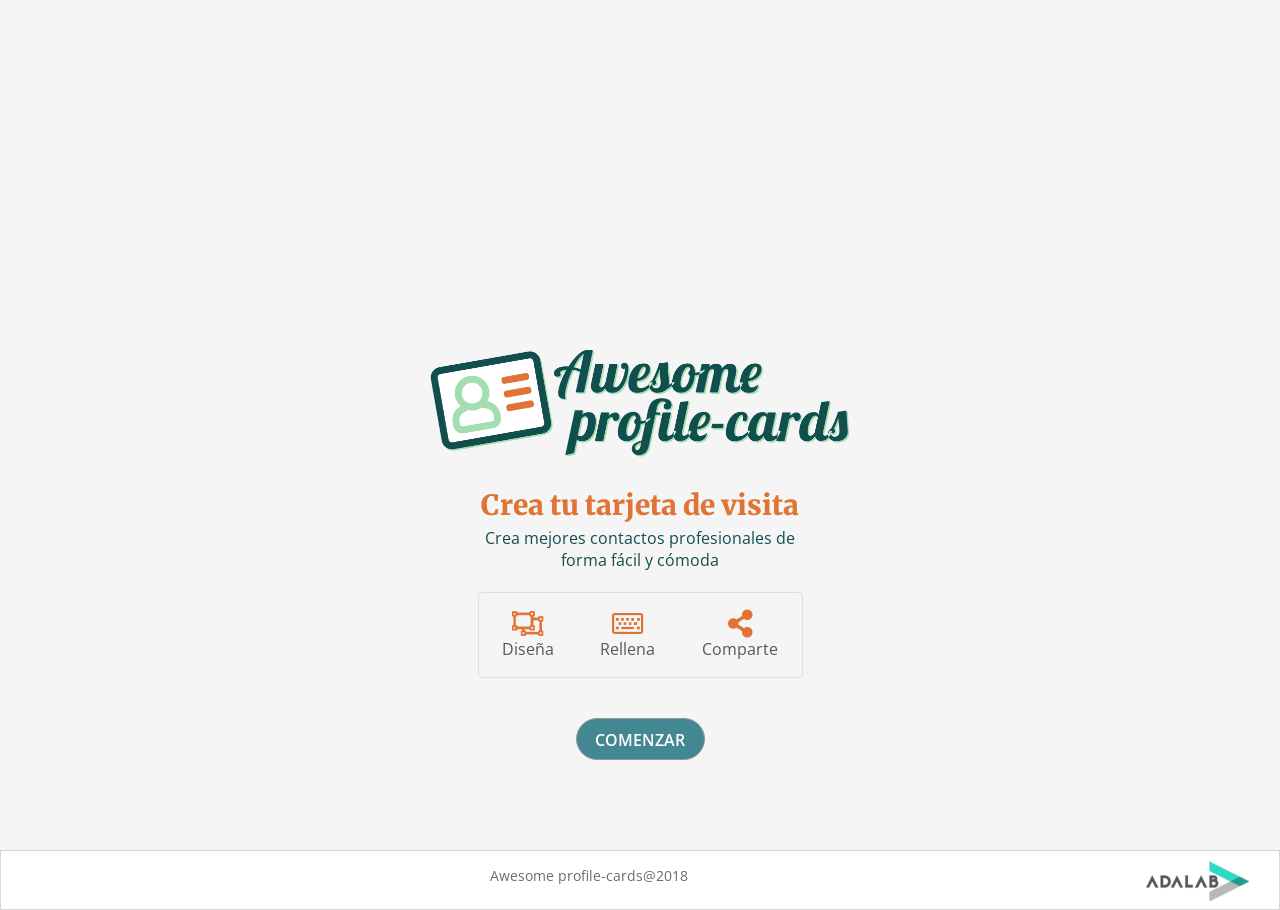
<file: index.html>
<!DOCTYPE html>
<html lang="es">
<html lang="es" dir="ltr">
<head>

  <meta charset="utf-8">
  <meta name="viewport" content="width=device-width, initial-scale=1">
  <title>Awesome profile-cards</title>
  <link href="https://fonts.googleapis.com/css?family=Merriweather" rel="stylesheet">
  <link href="https://fonts.googleapis.com/css?family=Open+Sans" rel="stylesheet">
  <link rel="stylesheet" href="https://use.fontawesome.com/releases/v5.1.0/css/all.css" integrity="sha384-lKuwvrZot6UHsBSfcMvOkWwlCMgc0TaWr+30HWe3a4ltaBwTZhyTEggF5tJv8tbt" crossorigin="anonymous">
  <link rel="stylesheet" href="css/main.css">
</head>

<body>


  <div class="wrapper">
    <div class="cover">
      <header class="cover-header">

      </header>
      <main class="cover-main">
        <div class="cover-main__text">
          <h2 class="cover-main__text--title">Crea tu tarjeta de visita</h2>
          <p class="cover-main__text--p">Crea mejores contactos profesionales de forma fácil y cómoda

          </p>
        </div>
        <ul class="cover-main__list">
          <li class="cover-main__list--design"><i class="far fa-object-ungroup iconLanding"></i>Diseña</li>
          <li class="cover-main__list--fill"><i class="far fa-keyboard iconLanding"></i>Rellena</li>
          <li class="cover-main__list--share"><i class="fas fa-share-alt iconLanding"></i>Comparte</li>
        </ul>
        <div class="cover_main__btn">
          <a class="btn-chubby" href="cardGenerator.html">Comenzar</a>
        </div>
      </main>
    </div>
    <footer class="footer">
      <p class="credit">Awesome profile-cards@2018</p>
      <a class="logoAdalab" href="http://adalab.es/" title="Página web Adalab">
        <img src="images/logo-adalab.png" alt="Logo Adalab">
      </a>

    </footer>

  </div>
</body>
</html>
</file>
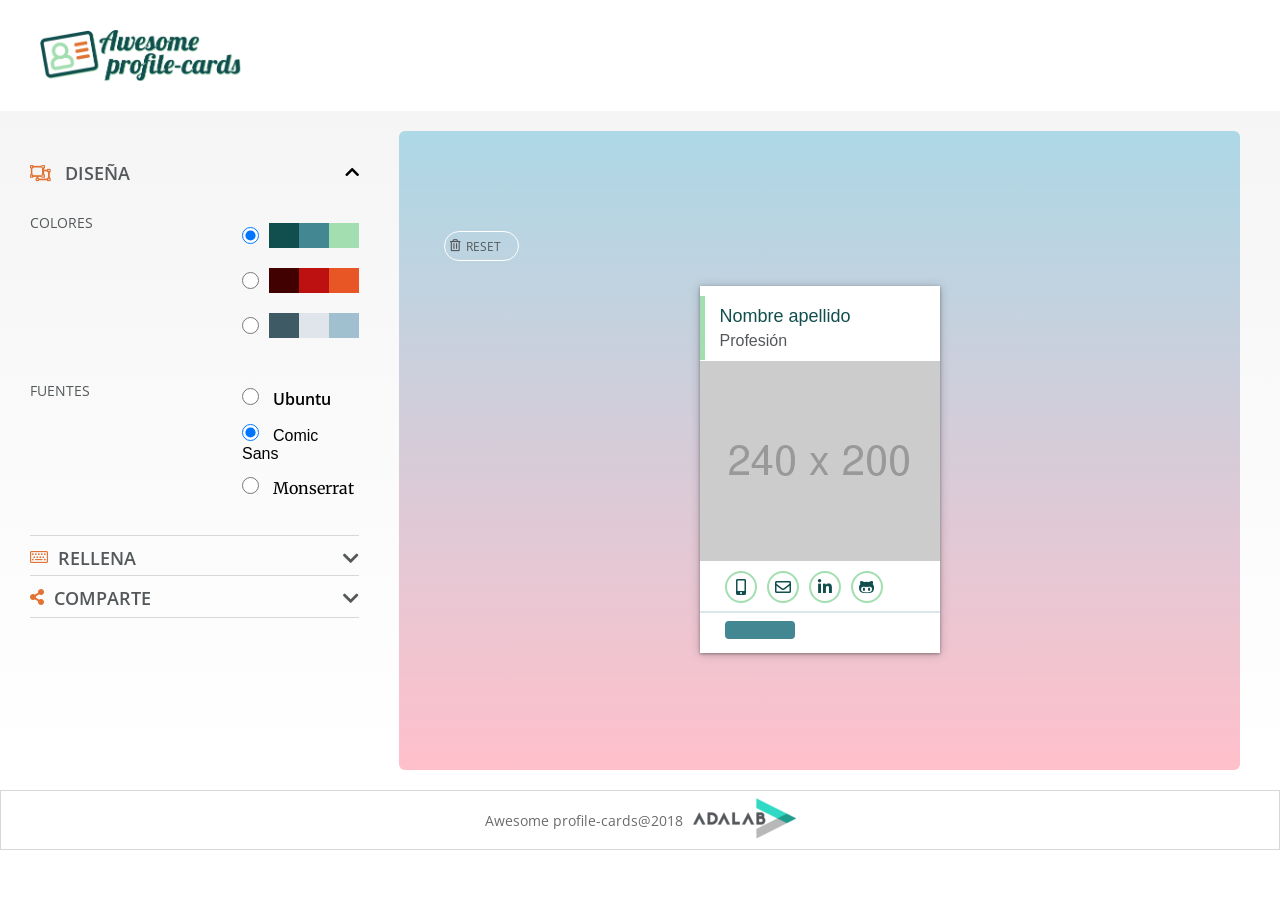
<file: cardGenerator.html>
<!DOCTYPE html>
<html lang="es" dir="ltr">

<head>
  <meta charset="utf-8">
  <meta name="viewport" content="width=device-width, initial-scale=1">
  <link rel="stylesheet" href="https://use.fontawesome.com/releases/v5.1.0/css/all.css" integrity="sha384-lKuwvrZot6UHsBSfcMvOkWwlCMgc0TaWr+30HWe3a4ltaBwTZhyTEggF5tJv8tbt" crossorigin="anonymous">
  <link href="https://fonts.googleapis.com/css?family=Merriweather" rel="stylesheet">
  <link href="https://fonts.googleapis.com/css?family=Open+Sans:400,600" rel="stylesheet">
  <link href="https://fonts.googleapis.com/css?family=Montserrat|Ubuntu" rel="stylesheet">
  <title>Awesome profile-cards</title>
  <link rel="stylesheet" href="css/main.css">
</head>

<body class="cardGenerator__wrapper">
  <header class="cardGenerator__header">
    <div class="cardGenerator__image">
      <a class="index__link" href="index.html"></a>
    </div>
  </header>

  <main class="cardGenerator__main">

    <!-- SECCION LAURA -->
    <section class="section-card">
      <button type="button" name="Reset" alt="reset button" class="resetbutton">
        <i class="far fa-trash-alt"></i>
        <div class="resetbutton--text">RESET</div>
      </button>
      <div class="card jsCard">
        <div class="card__top">
          <div class="card-info js-card-info">
            <p class="card__top--name js-card__top--name" id="fullname">Nombre apellido</p>
            <p class="card__top--career js-card__top--career" id="profesion">Profesión</p>
          </div>
        </div>
        <div class="card__image">
          <!-- <img src="images/image-card.png" alt="user-photo"> -->
        </div>
        <div>
          <ul class="card__social">
            <li class="card__social--li">
              <a class="button-card button--mobile js-social" id="mobile-link" href="tel:" title="número de teléfono" target="_blank">
                <i class="fas fa-mobile-alt js-icon"></i>
              </a>
            </li>
            <li class="card__social--li">
              <a class="button-card button--mail js-social" id="mail-link" href="mailto:" title="correo electrónico">
                <i class="far fa-envelope js-icon"></i>
              </a>
            </li>
            <li class="card__social--li">
              <a class="button-card button--linkedin js-social" id="linkedin-link" href="https://www.linkedin.com/in/" title="Linkedin" target="_blank">
                <i class="fab fa-linkedin-in js-icon"></i>
              </a>
            </li>
            <li class="card__social--li">
              <a class="button-card button--github js-social" id="github-link" href="https://github.com/" title="Github" target="_blank">
                <i class="fab fa-github-alt js-icon"></i>
              </a>
            </li>
          </ul>
          <div class="card__skills">
            <ul class="card_skills--list js-card_skills--list">
                <li class="js-skill skill"></li>
            </ul>
          </div>
        </div>
    </section>
    <!-- FIN SECCION -->

    <!--SECCIÓN RAQUEL-->

    <section class="section-collapsible">
      <form class="form formjs" action="cardGenerator.html" method="post">
        <fieldset class="design__container js-collapsible-visible js-collapsible-select">
          <div class="design__title js-collapsible-title">
            <legend class="legend__title design-title__legend">
              <i class="icon-title far fa-object-ungroup"></i> diseña
            </legend>
            <span>
              <i class="design__icon-legend fas fa-chevron-down jsRotate"></i>
            </span>
          </div>

          <div class="design__form hidden js-collapsible-form">
            <div class="design__form-colors">
              <p class="design__text">colores</p>
              <div class="design__palettes">

                <div class="design__palette design__palette1">
                  <input class="design__check-radio color-check" id="palette1" type="radio" name="palette" value="1" checked data-dest="green-card">
                  <label class="palette1__greens" for="palette1">
                  </label>
                </div>

                <div class="design__palette design__palette2">
                  <input class="design__check-radio color-check" id="palette2" type="radio" name="palette" value="2" data-dest="red-card">
                  <label class="palette2__reds" for="palette2">
                  </label>
                </div>

                <div class="design__palette design__palette3">
                  <input class="design__check-radio color-check" id="palette3" type="radio" name="palette" value="3" data-dest="blue-card">
                  <label class="palette3__blues" for="palette3">
                  </label>
                </div>

              </div>
            </div>
            <div class="design__form-fonts">
              <p class="design__text">fuentes</p>
              <div class="design__letter-type">

                <div class="design__type--common design__type--font1">
                  <input class="design__check-radio font-check" id="font1" type="radio" name="typography" value="1" data-font="ubuntu-card">
                  <label class="font1" for="font1">
                    ubuntu
                  </label>
                </div>

                <div class="design__type--common design__type--font2">
                  <input class="design__check-radio font-check" id="font2" type="radio" name="typography" value="2" data-font="comic-card" checked>
                  <label class="font2" for="font2">
                    comic sans
                  </label>
                </div>

                <div class="design__type--common design__type--font3">
                  <input class="design__check-radio font-check" id="font3" type="radio" name="typography" value="3" data-font="montse-card">
                  <label class="font3" for="font3">
                    monserrat
                  </label>
                </div>
              </div>
            </div>
          </div>
        </fieldset>


        <!-- FIN SECCION -->

        <!--SECCIÓN OLATZ-->

        <fieldset class="section-collapsible__fill js-collapsible-select">
          <div class="section-collapsible__fill--title js-collapsible-title">
            <span class="icon-title">
              <i class="far fa-keyboard"></i>
            </span>
            <legend class="legend__title fill-legend">rellena</legend>
            <span class="icon-down">
              <i class="fas fa-chevron-down jsRotate"></i>
            </span>
          </div>

          <div class="hidden js-collapsible-form">
            <div class="section-collapsible__fill--form">
              <label class="fill-input" for="nmb ">Nombre completo</label>
              <input class="fill-input__placeholder js-personal-name input-style" placeholder="Ej: Sally Jill" id="nmb" type="text" name="name" value="" data-stringer="fullname">

              <label class="fill-input" for="job ">Puesto</label>
              <input class="fill-input__placeholder input-style" placeholder="Ej: Front-end unicorn" id="job" type="text" name="job" value="" data-stringer="profesion">

              <label type="file" class="fill-input" for="add-image">Imagen de perfil</label>
              <div class="fill-input__image__square">

                <button type="button" class="fill-input__image" name="button">Añadir imagen</button>
                <input class="fill-input__input" id="add-image" name="photo" type="file" value="Añadir imagen">

                <div class="square__white"></div>
              </div>

              <label class="fill-input" for="emailaddress">Email</label>
              <input class="fill-input__placeholder input-style" placeholder="Ej: sally-hill@gmail.com" id="emailaddress" type="email" name="email" value="" data-stringer="mail-link">
              <label class="fill-input" for="phone">Teléfono</label>
              <input class="fill-input__placeholder input-style" placeholder="Ej: 555-55-55-55" id="phone" type="number" name="phone" value="" data-stringer="mobile-link">
              <label class="fill-input" for="lkdn">Linkedin</label>
              <input class="fill-input__placeholder input-style" placeholder="Ej:sally-hill" id="lkdn" type="url" name="linkedin" value="" data-stringer="linkedin-link">
              <label class="fill-input" for="GH">Github</label>
              <input class="fill-input__placeholder input-style" placeholder="Ej: sally-hill" id="GH" type="url" name="github" value="" data-stringer="github-link">


              <!-- <label class="fill-input" for="emailaddress">Email</label>
                  <input class="fill-input__placeholder" placeholder="Ej: sally-hill@gmail.com" id="emailaddress" type="email" name="" value="" data-stringer = "mail-link">

                  <label class="fill-input" for="phone">Teléfono</label>
                  <input class="fill-input__placeholder" placeholder="Ej: 555-55-55-55" id="phone" type="number" name="telephone" value="" data-stringer = "mobile-link" >

                  <label class="fill-input" for="lkdn">Linkedin</label>
                  <input class="fill-input__placeholder" placeholder="Ej: linkedin.com/in/sally.hill" id="lkdn" type="url" name="mail" value="" data-stringer = "linkedin-link">

                  <label class="fill-input" for="GH">Github</label>
                  <input class="fill-input__placeholder" placeholder="Ej: @sally-hill" id="GH" type="url" name="mail" value="" data-stringer = "github-link"> -->

              <div class="abilities-fill">
                <label class="fill-input__abilities" for="">Habilidades (máximo 3)</label>
                <div class="ability-box js-ability-box">
                  <select class="select-abilities js-select-abilities" name="skills">
                </select>
                  <button class="button-abilities js-button-abilitiesPlus" type="button" name="button">
                  <i class="fas fa-plus"></i>
                </button>
                </div>
                <div class="ability-box js-ability-box skills-hidden">
                  <select class="select-abilities js-select-abilities" name="skills">
                </select>
                  <button class="button-abilities js-button-abilitiesMinus" type="button" name="button">
                  <i class="fas fa-minus"></i>
                </button>
                </div>
                <div class="ability-box js-ability-box skills-hidden">
                  <select class="select-abilities js-select-abilities" name="skills">
                </select>
                  <button class="button-abilities js-button-abilitiesMinus" type="button" name="button">
                  <i class="fas fa-minus"></i>
                </button>
                </div>
              </div>
            </div>
          </div>
        </fieldset>


        <fieldset class="section-collapsible__share  js-collapsible-select">
          <div class="section-collapsible__share--title js-collapsible-title">
            <span class="icon-title">
              <i class="fas fa-share-alt"></i>
            </span>
            <legend class="legend__title share-legend">comparte</legend>
            <span class="icon-down">
              <i class="fas fa-chevron-down jsRotate"></i>
            </span>
          </div>
          <div class="js-collapsible-form hidden">
            <div class="section-collapsible__share--button">

              <button class="btn-create-card js-btn-create-card" type="button" name="button">
              <span>
                <i class="far fa-address-card"></i>
              </span>CREAR TARJETA</button>

            </div>

            <div class="section-collapsible__share--end js-hidden-twitter">
              <p class="phrase">La tarjeta ha sido creada:</p>
              <!-- <a class="link-awesome" href="http://awesome-profile-card.com?id=S456DF0001"> http://awesome-profile-card.com?id=S456DF0001 </a> -->
              <a href="#" class="link-awesome linkTwitter"></a>
              <button class="btn-share btn-sharejs" type="button" name="button">
                <span>
                  <i class="fab fa-twitter" style="font-size: 15px;"></i>
                </span>Compartir en twitter
              </button>
            </div>
          </div>
        </fieldset>

      </form>
    </section>

  </main>
  <footer class="footer">
    <p class="footer--credit">Awesome profile-cards@2018</p>
    <a href="http://adalab.es/">
      <img src="images/logo-adalab.png" alt="Logo Adalab" class="footer--image">
    </a>
  </footer>





  <!-- Como toques aquí te matamos -->
  <script type="text/javascript" src="js/main.min.js"></script>

</body>

</html>
</file>
<file: css/main.css>
@charset "UTF-8";/* Palette 1 *//* Palette 2 *//* Palette 3 *//* Palette 4 *//* color check *//* Palette 1 *//* Palette 2 *//* Palette 3 *//* Palette 4 *//* Tipo de fuente *//* Tamaño fuente */.cardGenerator__header {
  padding-top: 30px;
  padding-left: 40px;
  padding-bottom: 30px;
}

.cardGenerator__image {
  height: 51px;
  width: 201px;
  background-image: url("../images/Awesome-profile-cards.png");
  background-repeat: no-repeat;
  background-size: cover;
}

.index__link {
  display: block;
  height: 100%;
  width: 100%;
}

.section-card {
  background: -webkit-gradient(linear, left top, left bottom, from(lightblue), to(pink));
  background: linear-gradient(lightblue, pink);
  width: 100vw;
  height: 457px;
  padding-top: 10px;
}

.resetbutton {
  width: 75px;
  height: 30px;
  border-radius: 15px;
  border: solid 1px #fff;
  background: none;
  margin-left: 45px;
}

.card {
  background-color: #fff;
  width: 240px;
  height: 367px;
  -webkit-box-shadow: 0 1px 10px 0 rgba(0, 0, 0, 0.2), 0 1px 3px 0 rgba(0, 0, 0, 0.35);
  box-shadow: 0 1px 10px 0 rgba(0, 0, 0, 0.2), 0 1px 3px 0 rgba(0, 0, 0, 0.35);
  margin: auto;
  margin-top: 25px;
}

.card__top {
  height: 75px;
  display: -webkit-box;
  display: -ms-flexbox;
  display: flex;
  -webkit-box-orient: vertical;
  -webkit-box-direction: normal;
  -ms-flex-direction: column;
  flex-direction: column;
}

.card-info {
  height: 75px;
  display: -webkit-box;
  display: -ms-flexbox;
  display: flex;
  -webkit-box-orient: vertical;
  -webkit-box-direction: normal;
  -ms-flex-direction: column;
  flex-direction: column;
  margin-top: 10px;
  margin-bottom: 10px;
  padding-left: 15px;
  border-left: 5px solid #a2deaf;
}

.card__top--name {
  font-family: "Chilanka", "Comic Sans MS", sans-serif;
  font-weight: 700px;
  font-size: 18px;
  color: #114e4e;
  margin-bottom: 0;
  margin-top: 10px;
}

.card__top--career {
  font-family: "Chilanka", "Comic Sans MS", sans-serif;
  font-size: 16px;
  color: #54585a;
  margin-bottom: 10px;
  margin-top: 5px;
}

.card__image {
  width: 100%;
  height: 200px;
  background-image: url("../../images/image-card.png");
  background-size: cover;
}

.card__social {
  height: 50px;
  margin: 0;
  padding-right: 62px;
  padding-left: 20px;
}

.card__skills {
  border-top: 2px solid rgba(67, 135, 146, 0.2);
  text-decoration: none;
  list-style: none;
}

.card_skills--list {
  display: -webkit-box;
  display: -ms-flexbox;
  display: flex;
  -webkit-box-orient: horizontal;
  -webkit-box-direction: normal;
  -ms-flex-direction: row;
  flex-direction: row;
  margin-top: 3px;
  margin-bottom: 5px;
  opacity: 1;
  padding-left: 20px;
  padding-right: 40px;
}

.card__social--li {
  height: 32px;
}

.skill {
  display: -webkit-box;
  display: -ms-flexbox;
  display: flex;
  -webkit-box-pack: center;
  -ms-flex-pack: center;
  justify-content: center;
  -webkit-box-align: center;
  -ms-flex-align: center;
  align-items: center;
  height: 18px;
  width: 70px;
  padding: 3px;
  border-radius: 4px;
  background-color: #438792;
  margin: 5px;
  text-decoration: none;
  list-style: none;
  text-align: center;
}

.design__container {
  border: none;
  padding: 0;
  margin: 0;
  border-bottom: 1px solid #d8d8d8;
}

.design-title__legend {
  padding: 0;
}

.design__title {
  -webkit-box-align: center;
  -ms-flex-align: center;
  align-items: center;
  padding-top: 30px;
  padding-bottom: 10px;
  display: -webkit-box;
  display: -ms-flexbox;
  display: flex;
  -webkit-box-pack: justify;
  -ms-flex-pack: justify;
  justify-content: space-between;
}

.design__form-colors {
  -webkit-box-align: start;
  -ms-flex-align: start;
  align-items: flex-start;
  padding-top: 18px;
  padding-bottom: 33px;
  display: -webkit-box;
  display: -ms-flexbox;
  display: flex;
  -webkit-box-pack: justify;
  -ms-flex-pack: justify;
  justify-content: space-between;
}

.design__palette {
  display: -webkit-box;
  display: -ms-flexbox;
  display: flex;
  -webkit-box-align: center;
  -ms-flex-align: center;
  align-items: center;
  padding: 10px 0;
}

.design__check-radio {
  margin: 0;
  margin-right: 10px;
  width: 17px;
  height: 17px;
}

.palette1__greens::before {
  content: '';
  width: 30px;
  height: 25px;
  background-color: #114e4e;
}

.palette1__greens {
  width: 90px;
  height: 25px;
  background-color: #438792;
  display: -webkit-box;
  display: -ms-flexbox;
  display: flex;
  -webkit-box-pack: justify;
  -ms-flex-pack: justify;
  justify-content: space-between;
}

.palette1__greens::after {
  content: '';
  width: 30px;
  height: 25px;
  background-color: #a2deaf;
}

.palette2__reds::before {
  content: '';
  width: 30px;
  height: 25px;
  background-color: #420101;
}

.palette2__reds {
  width: 90px;
  height: 25px;
  background-color: #bd1010;
  display: -webkit-box;
  display: -ms-flexbox;
  display: flex;
  -webkit-box-pack: justify;
  -ms-flex-pack: justify;
  justify-content: space-between;
}

.palette2__reds::after {
  content: '';
  width: 30px;
  height: 25px;
  background-color: #e95626;
}

.palette3__blues::before {
  content: '';
  width: 30px;
  height: 25px;
  background-color: #3e5b65;
}

.palette3__blues {
  width: 90px;
  height: 25px;
  background-color: #dfe5eb;
  display: -webkit-box;
  display: -ms-flexbox;
  display: flex;
  -webkit-box-pack: justify;
  -ms-flex-pack: justify;
  justify-content: space-between;
}

.palette3__blues::after {
  content: '';
  width: 30px;
  height: 25px;
  background-color: #a0c0cf;
}

.design__form-fonts {
  -webkit-box-align: start;
  -ms-flex-align: start;
  align-items: flex-start;
  padding-bottom: 30px;
  display: -webkit-box;
  display: -ms-flexbox;
  display: flex;
  -webkit-box-pack: justify;
  -ms-flex-pack: justify;
  justify-content: space-between;
}

.design__letter-type {
  width: 117px;
}

.design__type--common {
  padding: 7px 0;
}

.btn-chubby {
  display: block;
  width: 129px;
  height: 42px;
  border-radius: 21px;
  background-color: #438792;
  border: solid 1px #979797;
  text-decoration: none;
  text-transform: uppercase;
  font-family: "Open Sans", sans-serif;
  font-size: 16px;
  font-weight: 600;
  color: #fff;
  text-align: center;
  line-height: 42px;
  margin: 0 auto 30px auto;
}

.resetbutton {
  width: 75px;
  height: 30px;
  border-radius: 15px;
  border: solid 1px #fff;
  background: none;
  font-size: 12px;
  font-family: "Open Sans", sans-serif;
  color: #54585a;
  display: -webkit-box;
  display: -ms-flexbox;
  display: flex;
  -webkit-box-orient: horizontal;
  -webkit-box-direction: normal;
  -ms-flex-direction: row;
  flex-direction: row;
  -webkit-box-align: center;
  -ms-flex-align: center;
  align-items: center;
}

.fa-trash-alt {
  padding-left: 5px;
}

.resetbutton--text {
  padding-left: 5px;
}

.card__social {
  text-decoration: none;
  list-style: none;
  display: -webkit-box;
  display: -ms-flexbox;
  display: flex;
  -webkit-box-orient: horizontal;
  -webkit-box-direction: normal;
  -ms-flex-direction: row;
  flex-direction: row;
  -ms-flex-line-pack: start;
  align-content: flex-start;
}

.button-card {
  width: 32px;
  height: 32px;
  border-radius: 16px;
  border: solid 2px #a2deaf;
  background: none;
  color: #114e4e;
  margin: 10px 5px;
  display: block;
  display: -webkit-box;
  display: -ms-flexbox;
  display: flex;
  -webkit-box-pack: center;
  -ms-flex-pack: center;
  justify-content: center;
  -webkit-box-align: center;
  -ms-flex-align: center;
  align-items: center;
  text-decoration: none;
}

.button-abilities {
  display: -webkit-box;
  display: -ms-flexbox;
  display: flex;
  -webkit-box-align: center;
  -ms-flex-align: center;
  align-items: center;
  -webkit-box-pack: center;
  -ms-flex-pack: center;
  justify-content: center;
  font-size: 18px;
  color: #e17334;
  background-color: transparent;
  border: 1px solid #e17334;
  border-radius: 15px;
  width: 30px;
  height: 30px;
  margin-left: 20px;
}

.btn-create-card {
  font-family: "Open Sans", sans-serif;
  font-size: 18px;
  font-weight: 600;
  color: #fff;
  width: 199px;
  height: 50px;
  border-radius: 12px;
  border-style: none;
  background-color: #e17334;
  display: -webkit-box;
  display: -ms-flexbox;
  display: flex;
  -webkit-box-pack: center;
  -ms-flex-pack: center;
  justify-content: center;
  text-decoration: none;
  -webkit-box-shadow: 0 1px 6px 0 rgba(0, 0, 0, 0.32);
  box-shadow: 0 1px 6px 0 rgba(0, 0, 0, 0.32);
}

.btn-share {
  width: 181px;
  height: 30px;
  border-radius: 3px;
  border-style: none;
  color: #fff;
  background-color: #00a0f5;
  -webkit-box-shadow: 0 0 4px 0 rgba(0, 0, 0, 0.32);
  box-shadow: 0 0 4px 0 rgba(0, 0, 0, 0.32);
}

.icon-title {
  color: #e17334;
  padding-right: 10px;
}

.section-collapsible__fill {
  border: none;
  height: auto;
  -webkit-box-sizing: border-box;
  box-sizing: border-box;
  width: 100%;
  margin: 0;
  border-bottom: 1px solid #d8d8d8;
}

.section-collapsible__fill--title {
  display: -webkit-box;
  display: -ms-flexbox;
  display: flex;
  -webkit-box-orient: horizontal;
  -webkit-box-direction: normal;
  -ms-flex-direction: row;
  flex-direction: row;
  -webkit-box-pack: start;
  -ms-flex-pack: start;
  justify-content: flex-start;
  -webkit-box-align: center;
  -ms-flex-align: center;
  align-items: center;
  padding-top: 10px;
  padding-bottom: 5px;
  margin: 0;
}

.section-collapsible__fill--form {
  display: -webkit-box;
  display: -ms-flexbox;
  display: flex;
  -webkit-box-orient: vertical;
  -webkit-box-direction: normal;
  -ms-flex-direction: column;
  flex-direction: column;
}

.fill-legend {
  text-transform: uppercase;
  color: #54585a;
}

.icon-down {
  margin-left: auto;
  color: #54585a;
  width: 16px;
  height: 18px;
  font-size: 18px;
}

.fill-input {
  font-size: 14px;
  font-family: "Open Sans", sans-serif;
  font-weight: normal;
  margin-top: 20px;
  margin-bottom: 5px;
}

.fill-input__image {
  color: #fff;
  display: inline-block;
  background-color: #e17334;
  border: none;
  border-radius: 3px;
  height: 30px;
  width: 140px;
}

.fill-input__input {
  display: none;
}

.square__white {
  width: 30px;
  height: 30px;
  border: 1px solid #a2deaf;
  margin-left: 20px;
  background-size: cover;
}

.fill-input__image__square {
  display: -webkit-box;
  display: -ms-flexbox;
  display: flex;
  -webkit-box-orient: horizontal;
  -webkit-box-direction: normal;
  -ms-flex-direction: row;
  flex-direction: row;
}

.fill-input__placeholder {
  border: 1px solid #a2deaf;
}

.fill-input__abilities {
  display: block;
  margin-top: 40px;
  margin-bottom: 5px;
}

.select-abilities {
  background: none;
  border: 1px solid #a2deaf;
  border-radius: 4px;
  width: 165px;
  height: 30px;
}

.ability-box {
  margin-bottom: 21px;
  display: -webkit-box;
  display: -ms-flexbox;
  display: flex;
  -webkit-box-align: center;
  -ms-flex-align: center;
  align-items: center;
}

.section-collapsible__share {
  border: none;
  border-bottom: 1px solid #d8d8d8;
}

.section-collapsible__share--title {
  display: -webkit-box;
  display: -ms-flexbox;
  display: flex;
  -webkit-box-align: center;
  -ms-flex-align: center;
  align-items: center;
  padding-top: 10px;
  padding-bottom: 7px;
  margin: 0;
}

.section-collapsible__share--button {
  display: -webkit-box;
  display: -ms-flexbox;
  display: flex;
  -webkit-box-pack: center;
  -ms-flex-pack: center;
  justify-content: center;
  margin-top: 30px;
  padding-bottom: 30px;
  border-bottom: 1px solid #d8d8d8;
}

.fa-address-card {
  margin-right: 10.5px;
}

.phrase {
  margin-bottom: 0;
  font-size: 18px;
  color: #54585a;
}

.link-awesome {
  margin-top: 5px;
  margin-bottom: 10px;
  color: #e17334;
  text-decoration: none;
  font-size: 12px;
}

.section-collapsible__share--end {
  display: -webkit-box;
  display: -ms-flexbox;
  display: flex;
  -webkit-box-orient: vertical;
  -webkit-box-direction: normal;
  -ms-flex-direction: column;
  flex-direction: column;
  -webkit-box-pack: center;
  -ms-flex-pack: center;
  justify-content: center;
  -webkit-box-align: center;
  -ms-flex-align: center;
  align-items: center;
  padding-top: 20px;
  padding-bottom: 30px;
}

.btn-share {
  width: 181px;
  height: 30px;
  border-radius: 3px;
  border-style: none;
  color: #fff;
  background-color: #00a0f5;
  -webkit-box-shadow: 0 0 4px 0 rgba(0, 0, 0, 0.32);
  box-shadow: 0 0 4px 0 rgba(0, 0, 0, 0.32);
}

.input-style {
  height: 30px;
}

.form {
  margin: 0 20px 0 19px;
}

.cover-main__text--title {
  color: #e17334;
  font-family: "Merriweather", serif;
  font-size: 19px;
}

.cover-main__text--p {
  color: #114e4e;
  font-family: "Open Sans", sans-serif;
  font-size: 13px;
}

.cover-main__list {
  color: #54585a;
  font-family: "Open Sans", sans-serif;
  font-size: 16px;
}

.footer--credit {
  color: #6b6b6b;
  font-family: "Open Sans", sans-serif;
  font-size: 14px;
}

.legend__title {
  color: #54585a;
  font-family: "Open Sans", sans-serif;
  font-size: 18px;
  text-transform: uppercase;
  font-weight: 600;
}

.skill {
  color: #fff;
  font-family: "Open Sans", sans-serif;
  font-size: 13px;
}

.design__text {
  color: #54585a;
  font-family: "Open Sans", sans-serif;
  font-size: 14px;
  text-transform: uppercase;
  margin: 0;
}

.font1 {
  font-family: "Open Sans", sans-serif;
  font-size: 16px;
  font-weight: 600;
  text-transform: capitalize;
}

.font2 {
  font-family: "Chilanka", "Comic Sans MS", sans-serif;
  font-size: 16px;
  font-weight: normal;
  text-transform: capitalize;
}

.font3 {
  font-family: "Merriweather", serif;
  font-size: 16px;
  font-weight: normal;
  text-transform: capitalize;
}

.section-collapsible__fill--form {
  color: #114e4e;
  font-family: "Open Sans", sans-serif;
  font-size: 14px;
}

.green-card .js-card-info {
  border-left: 5px solid #a2deaf;
}

.green-card .js-card__top--name {
  color: #114e4e;
}

.green-card .js-card__top--career {
  color: #114e4e;
}

.green-card .js-social {
  border: solid 2px #a2deaf;
}

.green-card .js-icon {
  color: #114e4e;
}

.green-card .js-skill {
  background-color: #438792;
}

.red-card .js-card-info {
  border-left: 5px solid #e95626;
}

.red-card .js-card__top--name {
  color: #420101;
}

.red-card .js-card__top--career {
  color: #420101;
}

.red-card .js-social {
  border: solid 2px #e95626;
}

.red-card .js-icon {
  color: #420101;
}

.red-card .js-skill {
  background-color: #bd1010;
}

.blue-card .js-card-info {
  border-left: 5px solid #a0c0cf;
}

.blue-card .js-card__top--name {
  color: #3e5b65;
}

.blue-card .js-card__top--career {
  color: #3e5b65;
}

.blue-card .js-social {
  border: solid 2px #a0c0cf;
}

.blue-card .js-icon {
  color: #3e5b65;
}

.blue-card .js-skill {
  background-color: #dfe5eb;
}

.ubuntu-card .js-card__top--name {
  font-family: "Open Sans", sans-serif;
}

.ubuntu-card .js-card__top--career {
  font-family: "Open Sans", sans-serif;
}

.comic-card .js-card__top--name {
  font-family: "Chilanka", "Comic Sans MS", sans-serif;
}

.comic-card .js-card__top--career {
  font-family: "Chilanka", "Comic Sans MS", sans-serif;
}

.montse-card .js-card__top--name {
  font-family: "Merriweather", serif;
}

.montse-card .js-card__top--career {
  font-family: "Merriweather", serif;
}

body {
  margin: 0;
}

.hidden {
  display: none;
}

.js-hidden-twitter {
  display: none;
}

.skills-hidden {
  display: none;
}

.plus {
  display: -webkit-box;
  display: -ms-flexbox;
  display: flex;
}

.js-collapsible-visible .js-collapsible-form {
  display: block;
}

.js-collapsible-visible .jsRotate {
  -webkit-transform: rotate(180deg);
  transform: rotate(180deg);
}

.js-press-button {
  background-color: #d8d8d8;
}

* {
  margin: 0;
  padding: 0;
  -webkit-box-sizing: border-box;
  box-sizing: border-box;
}

.wrapper {
  width: 100%;
  min-height: 100vh;
  display: -webkit-box;
  display: -ms-flexbox;
  display: flex;
  -webkit-box-orient: vertical;
  -webkit-box-direction: normal;
  -ms-flex-direction: column;
  flex-direction: column;
  -webkit-box-align: center;
  -ms-flex-align: center;
  align-items: center;
  -webkit-box-pack: center;
  -ms-flex-pack: center;
  justify-content: center;
}

.cover {
  width: 100%;
  background-color: #f5f5f5;
  text-align: center;
  display: -webkit-box;
  display: -ms-flexbox;
  display: flex;
  -webkit-box-orient: vertical;
  -webkit-box-direction: normal;
  -ms-flex-direction: column;
  flex-direction: column;
  -webkit-box-align: center;
  -ms-flex-align: center;
  align-items: center;
  -webkit-box-pack: center;
  -ms-flex-pack: center;
  justify-content: center;
  position: relative;
  -webkit-box-flex: 1;
  -ms-flex-positive: 1;
  flex-grow: 1;
}

.cover-header {
  width: 250px;
  height: 64px;
  background-image: url("../images/Awesome-profile-cards.png");
  background-position: center;
  background-repeat: no-repeat;
  background-size: cover;
  margin: 94px auto 14px auto;
}

.cover-main {
  display: -webkit-box;
  display: -ms-flexbox;
  display: flex;
  -webkit-box-orient: vertical;
  -webkit-box-direction: normal;
  -ms-flex-direction: column;
  flex-direction: column;
  -webkit-box-align: center;
  -ms-flex-align: center;
  align-items: center;
  -webkit-box-pack: center;
  -ms-flex-pack: center;
  justify-content: center;
  -webkit-box-flex: 1;
  -ms-flex-positive: 1;
  flex-grow: 1;
}

.cover-main__text {
  text-align: center;
  position: relative;
}

.cover-main__text--title {
  font-family: "Merriweather", serif;
  font-size: 19px;
  font-weight: 900;
}

.cover-main__text--p {
  width: 265px;
  font-family: "Open Sans", sans-serif;
  font-size: 13px;
  color: #114e4e;
  font-weight: 400;
  margin: 4px auto 14px auto;
}

.cover-main__list {
  width: 268px;
  height: 74px;
  text-decoration: none;
  list-style: none;
  border: 1.6px solid rgba(225, 115, 52, 0.21);
  border-radius: 4px;
  display: -webkit-box;
  display: -ms-flexbox;
  display: flex;
  -webkit-box-orient: horizontal;
  -webkit-box-direction: normal;
  -ms-flex-flow: row wrap;
  flex-flow: row wrap;
  -ms-flex-pack: distribute;
  justify-content: space-around;
  margin: 0 auto 40px auto;
}

.cover-main__list--design {
  font-family: "Open Sans", sans-serif;
  font-size: 16px;
  font-weight: 400;
  text-decoration: none;
  display: -webkit-box;
  display: -ms-flexbox;
  display: flex;
  -webkit-box-orient: vertical;
  -webkit-box-direction: normal;
  -ms-flex-direction: column;
  flex-direction: column;
  -webkit-box-align: center;
  -ms-flex-align: center;
  align-items: center;
  -webkit-box-pack: center;
  -ms-flex-pack: center;
  justify-content: center;
}

.cover-main__list--fill {
  font-family: "Open Sans", sans-serif;
  font-size: 16px;
  font-weight: 400;
  text-decoration: none;
  display: -webkit-box;
  display: -ms-flexbox;
  display: flex;
  -webkit-box-orient: vertical;
  -webkit-box-direction: normal;
  -ms-flex-direction: column;
  flex-direction: column;
  -webkit-box-align: center;
  -ms-flex-align: center;
  align-items: center;
  -webkit-box-pack: center;
  -ms-flex-pack: center;
  justify-content: center;
}

.cover-main__list--share {
  font-family: "Open Sans", sans-serif;
  font-size: 16px;
  font-weight: 400;
  text-decoration: none;
  display: -webkit-box;
  display: -ms-flexbox;
  display: flex;
  -webkit-box-orient: vertical;
  -webkit-box-direction: normal;
  -ms-flex-direction: column;
  flex-direction: column;
  -webkit-box-align: center;
  -ms-flex-align: center;
  align-items: center;
  -webkit-box-pack: center;
  -ms-flex-pack: center;
  justify-content: center;
}

.iconLanding {
  color: #e17334;
  font-size: 28px;
}

.btn-chubby {
  display: block;
  width: 129px;
  height: 42px;
  border-radius: 21px;
  background-color: #438792;
  border: solid 1px #979797;
  text-decoration: none;
  text-transform: uppercase;
  color: #fff;
  text-align: center;
  line-height: 42px;
  margin: 0 auto 30px auto;
}

.cover_main__btn {
  display: -webkit-box;
  display: -ms-flexbox;
  display: flex;
  -webkit-box-orient: vertical;
  -webkit-box-direction: normal;
  -ms-flex-direction: column;
  flex-direction: column;
  -webkit-box-align: center;
  -ms-flex-align: center;
  align-items: center;
  -webkit-box-pack: center;
  -ms-flex-pack: center;
  justify-content: center;
}

.cover_main__btn {
  display: -webkit-box;
  display: -ms-flexbox;
  display: flex;
  -webkit-box-orient: vertical;
  -webkit-box-direction: normal;
  -ms-flex-direction: column;
  flex-direction: column;
  -webkit-box-align: center;
  -ms-flex-align: center;
  align-items: center;
  -webkit-box-pack: center;
  -ms-flex-pack: center;
  justify-content: center;
}

.footer {
  width: 100%;
  height: 110px;
  background-color: #fff;
  color: #6b6b6b;
  border-top: 1px solid #6b6b6b;
  display: -webkit-box;
  display: -ms-flexbox;
  display: flex;
  -webkit-box-orient: vertical;
  -webkit-box-direction: normal;
  -ms-flex-direction: column;
  flex-direction: column;
  -webkit-box-align: center;
  -ms-flex-align: center;
  align-items: center;
  -webkit-box-pack: center;
  -ms-flex-pack: center;
  justify-content: center;
}

.credit {
  font-family: "Open Sans", sans-serif;
  font-size: 14px;
  color: #6b6b6b;
  margin-top: 20px;
}

.logoAdalab {
  width: 103px;
  height: 40px;
  margin: 10px auto 20px auto;
}

@media all and (min-width: 768px) {
  .cardGenerator__main {
    display: -webkit-box;
    display: -ms-flexbox;
    display: flex;
    -webkit-box-orient: horizontal;
    -webkit-box-direction: reverse;
    -ms-flex-direction: row-reverse;
    flex-direction: row-reverse;
    -webkit-box-flex: 1;
    -ms-flex-positive: 1;
    flex-grow: 1;
    background-image: -webkit-gradient(linear, left top, left bottom, from(#f5f5f5), to(#fff));
    background-image: linear-gradient(to bottom, #f5f5f5, #fff);
    padding-right: 40px;
    padding-top: 20px;
    margin-bottom: 20px;
  }

  .section-collapsible {
    min-width: 399px;
  }

  .section-card {
    border-radius: 6px;
    height: 639px;
    padding-top: 100px;
  }

  .footer {
    height: 60px;
    display: -webkit-box;
    display: -ms-flexbox;
    display: flex;
    -webkit-box-orient: horizontal;
    -webkit-box-direction: normal;
    -ms-flex-direction: row;
    flex-direction: row;
    padding-top: 20px;
    padding-left: 40px;
    padding-right: 40px;
    border: solid 1px #d8d8d8;
  }

  .form {
    max-width: 399px;
    margin: 0 40px 0 30px;
  }

  .cover-header {
    width: 420px;
    height: 107px;
    margin: 350px auto 30px auto;
  }

  .cover-main__text--title {
    font-size: 28px;
  }

  .cover-main__text--p {
    width: 331px;
    font-size: 16px;
    margin: 4px auto 21px auto;
  }

  .cover-main__list {
    width: 325px;
    height: 86px;
  }

  .cover_main__btn {
    margin: auto auto 60px auto;
  }

  .cover_main__btn {
    margin: auto auto 60px auto;
  }

  .footer {
    height: 60px;
    padding: 0 40px;
    display: -webkit-box;
    display: -ms-flexbox;
    display: flex;
    -webkit-box-orient: horizontal;
    -webkit-box-direction: normal;
    -ms-flex-flow: row nowrap;
    flex-flow: row nowrap;
    -webkit-box-align: center;
    -ms-flex-align: center;
    align-items: center;
  }

  .credit {
    margin: 10px 0 20px auto;
  }

  .logoAdalab {
    margin: 11px 0 10px auto;
  }
}

/*# sourceMappingURL=main.css.map */
</file>
